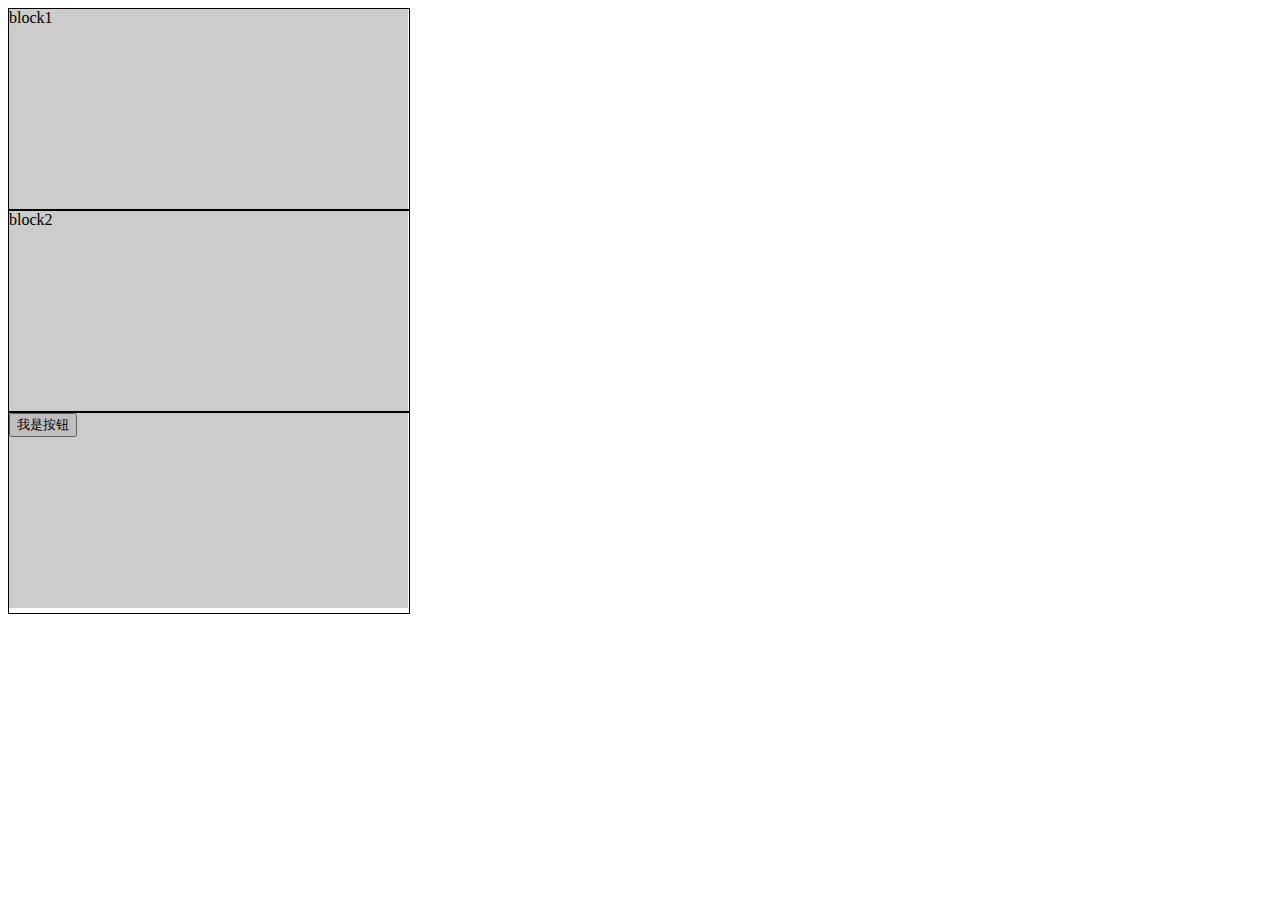
<file: dom.event/event.html>
<html>
  <head>
    <style>
        .container {
          position: relative;
          width: 400px;
          height: 600px;
        }
        .container .inner {
          width: 400px;
          height: 600px;
        }
        .container .inner .block {
          width: 400px;
          height: 200px;
          background: #fff;
          border: 1px solid #000;
        }
        .container .float {
          position: absolute;
          top: 0;
          left: 0;
          right: 0;
          bottom: 0;
          background-color: rgba(0, 0, 0, 0.2);
        }

    </style>
  </head>
  <head>

      <div class="container">
          <div class="float" id="float"></div>
          <div class="inner">
            <div class="block">block1</div>
            <div class="block">block2</div>
            <div class="block">
              <button id="btn">我是按钮</button>
            </div>
         </div>
         
       </div>

    <script type="text/javascript">
      const btn = document.getElementById('btn');
      const float = document.getElementById('float');
      btn.addEventListener('click', ()=>{
        console.log('click btn!');
      });
      float.addEventListener('click', ()=>{
        console.log('click float layer!');
      });
    </script>
    
  </head>
</html>
</file>
